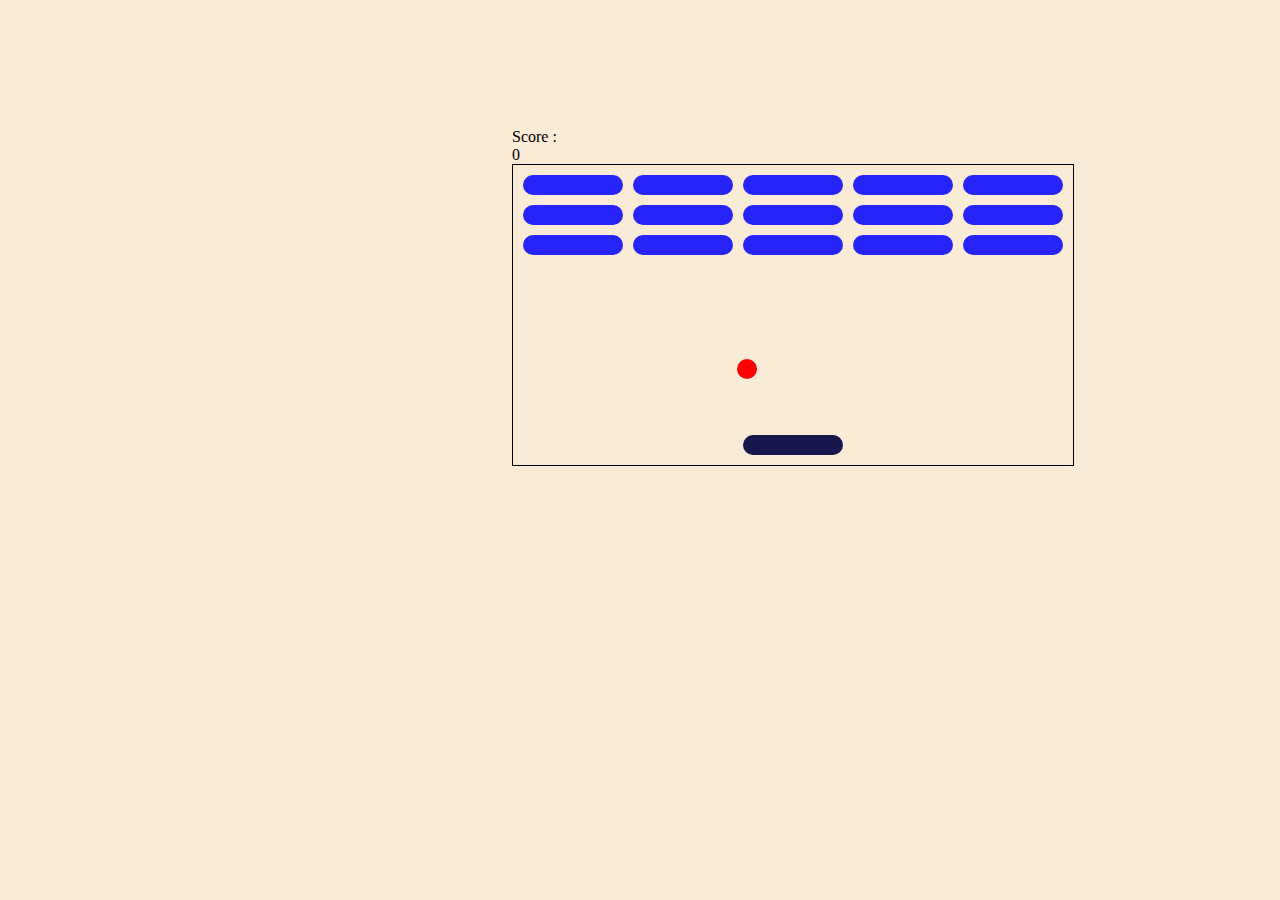
<file: Breakout/index.html>
<!DOCTYPE html>
<html lang="en">
  <head>
    <meta charset="UTF-8" />
    <meta http-equiv="X-UA-Compatible" content="IE=edge" />
    <meta name="viewport" content="width=device-width, initial-scale=1.0" />
    <link rel="stylesheet" href="style.css" />
    <title>Breakout Game</title>
  </head>
  <body>
<div>Score :</div><div id="score"> 0</div>
  <div class="grid">
  </div>

    <script src="app.js"></script>
  </body>
</html>
</file>
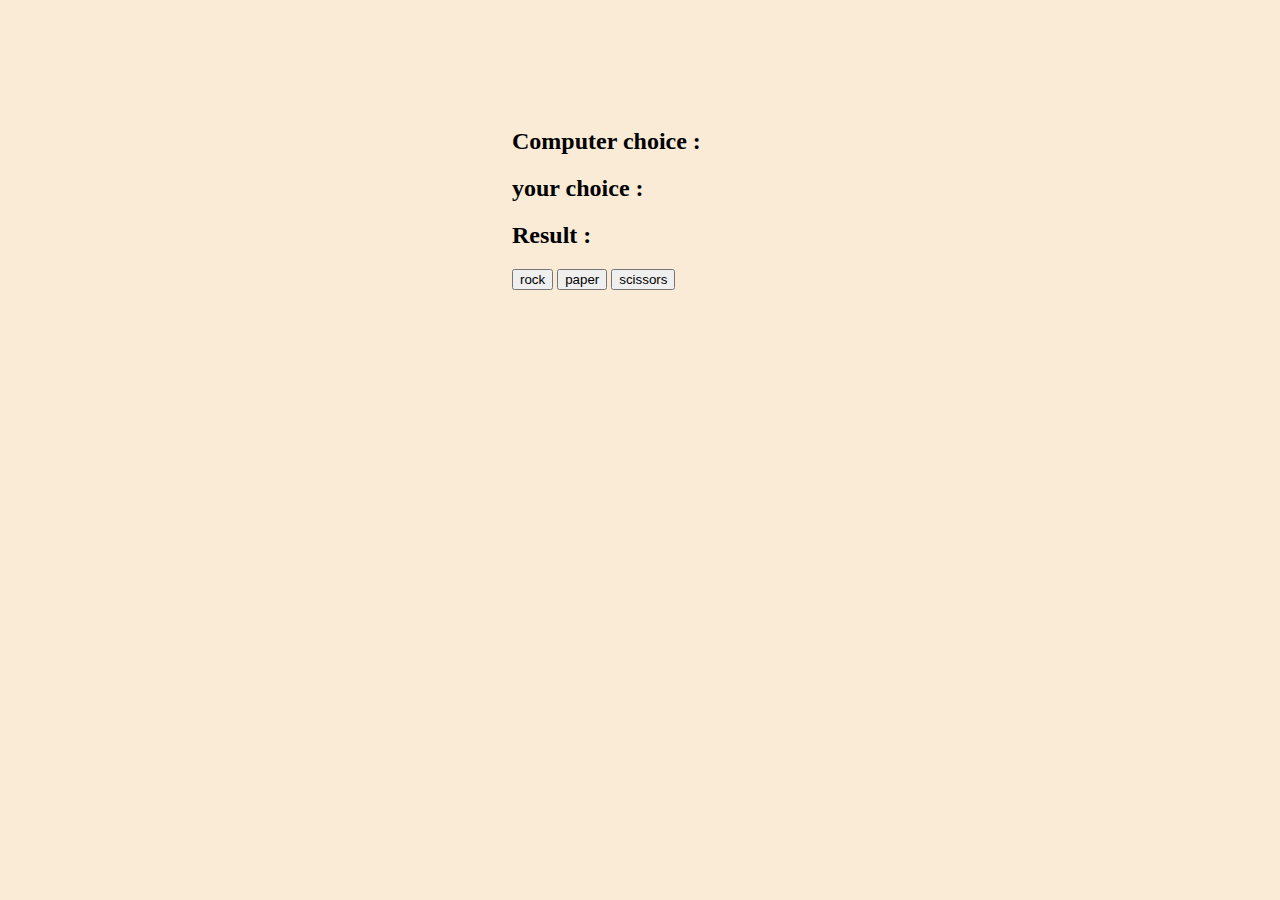
<file: rock-paper-scissors/index.html>
<!DOCTYPE html>
<html lang="en">
  <head>
    <meta charset="UTF-8" />
    <meta http-equiv="X-UA-Compatible" content="IE=edge" />
    <meta name="viewport" content="width=device-width, initial-scale=1.0" />
    <link rel="stylesheet" href="style.css" />
    <title>rock paper scissors game</title>
  </head>
  <body>
    <h2>Computer choice : <span id="computer-choice"></span></h2>
    <h2>your choice : <span id="user-choice"></span></h2>
    <h2>Result : <span id="result"></span></h2>

    <button id="rock" data-choice="rock">rock</button>
    <button id="paper" data-choice="paper">paper</button>
    <button id="scissors" data-choice="scissors"> scissors</button>

    <script src="app.js"></script>
  </body>
</html>
</file>
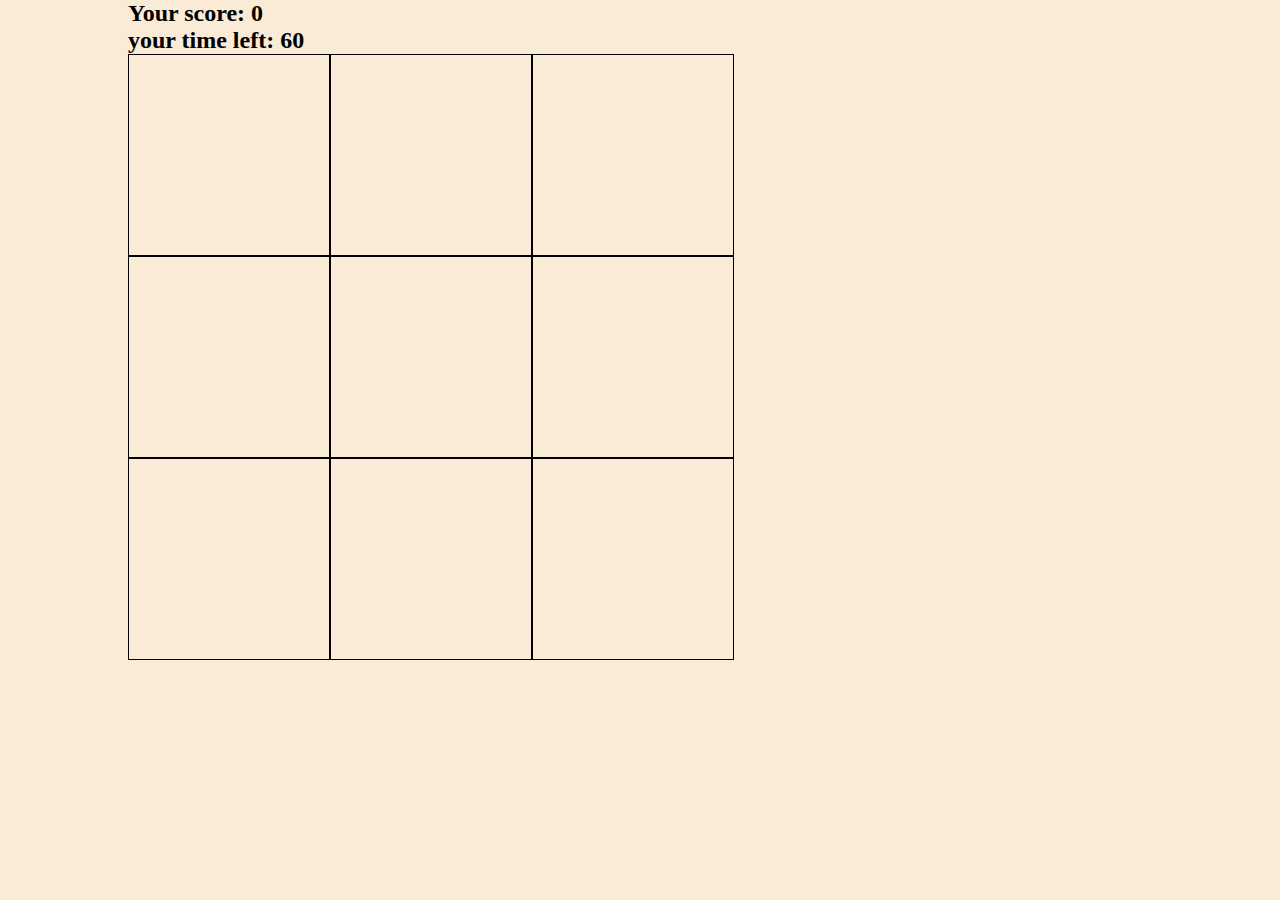
<file: whac-a-mole/index.html>
<!DOCTYPE html>
<html lang="en">
  <head>
    <meta charset="UTF-8" />
    <meta http-equiv="X-UA-Compatible" content="IE=edge" />
    <meta name="viewport" content="width=device-width, initial-scale=1.0" />
    <link rel="stylesheet" href="style.css" />
    <title>Whac-a-mole</title>
  </head>
  <body>
    <h2>Your score: <span id="score">0</span></h2>
    

    <h2>your time left: <span id="time-left">60</span></h2>

    <div class="grid">
      <div class="square" id="0"></div>
      <div class="square" id="1"></div>
      <div class="square" id="2"></div>
      <div class="square" id="3"></div>
      <div class="square" id="4"></div>
      <div class="square" id="5"></div>
      <div class="square" id="6"></div>
      <div class="square" id="7"></div>
      <div class="square" id="8"></div>

    </div>

    <script src="app.js"></script>
  </body>
</html>
</file>
<file: Breakout/style.css>
body{
    margin: 10% 40% ;
    background-color: antiquewhite;
}

.grid {
    width: 560px;
    height: 300px;
    border: solid black 1px;
    position: absolute;
} 

.block {
    position: absolute;
    width: 100px;
    height: 20px;
    background-color: rgba(0, 0, 255, 0.849);
    border-radius: 30px;


}
.user {
    position: absolute;
    width: 100px;
    height: 20px;
    background-color: rgb(23, 23, 77);
    border-radius: 30px;
}

.ball {
    position: absolute;
    width: 20px;
    height: 20px;
    border-radius: 10px;
    background-color: red;
}
</file>
<file: rock-paper-scissors/style.css>
body{
    margin: 10% 40% ;
    background-color: antiquewhite;
}
</file>
<file: whac-a-mole/style.css>
h2{
    margin: 0;
}

body{
    margin: 0% 10% ;
    background-color: antiquewhite;
}

.grid {
    width: 606px;
    height: 606px;
    display: flex;
    flex-wrap: wrap;

}

.square {
    width: 200px;
    height: 200px;
    border: solid black 1px;
}

.mole{
    background-color: blue;
}
</file>
